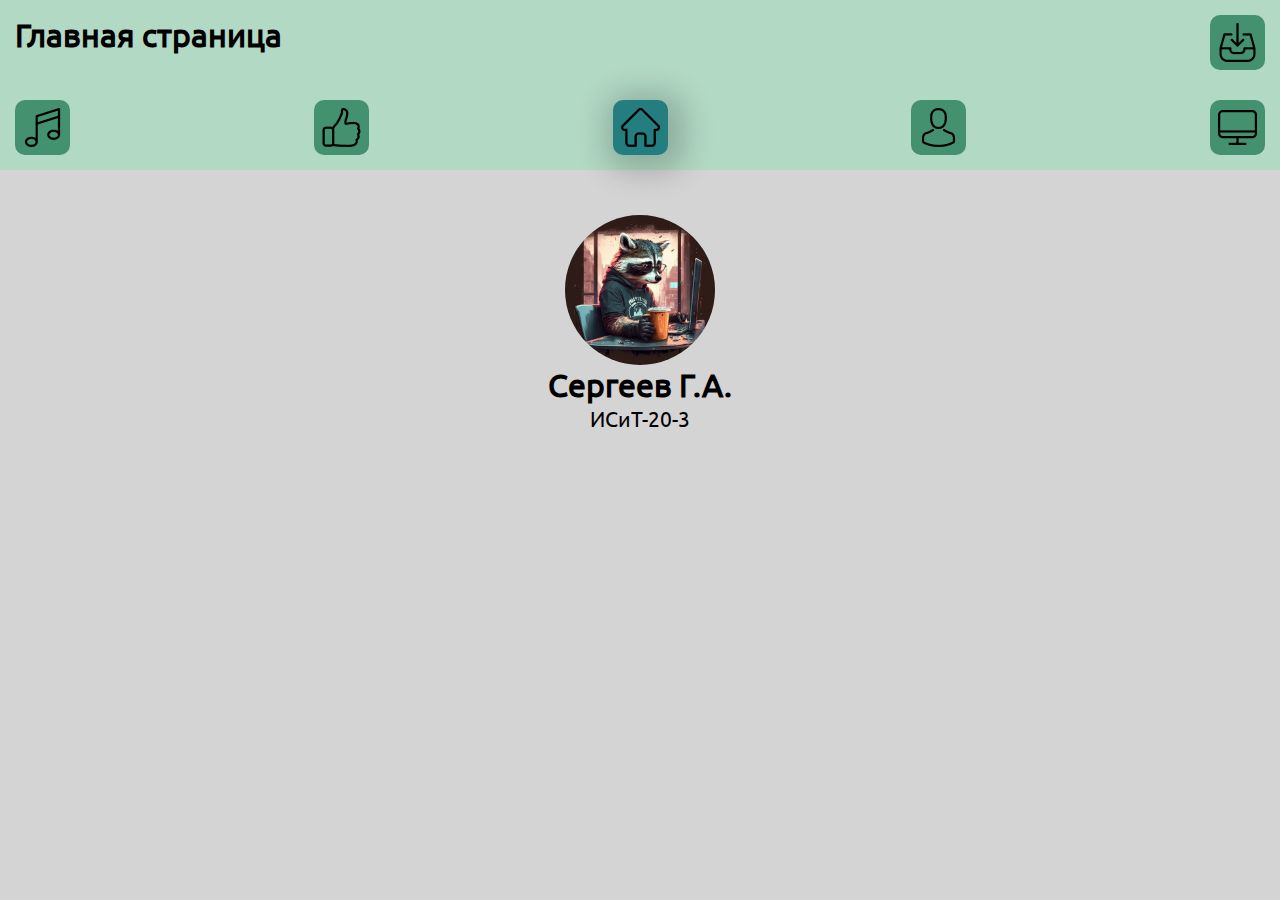
<file: index.html>
<!DOCTYPE html>
<html lang="ru">
  <head>
    <meta charset="UTF-8" />
    <meta name="viewport" content="width=device-width, initial-scale=1.0" />
    <link rel="manifest" href="/manifest.json" />
    <link rel="stylesheet" href="css/index.css" />
    <link rel="stylesheet" href="css/style.css" />
    <link rel="icon" type="image/png" href="/icons/pic-168.png" />
    <title>APP Sergeev G.A. ISiT-20-3</title>
  </head>
  <body>
    <header>
      <div class="head wrapper">
        <h1>Главная страница</h1>
        <button id="install-btn" class="install-btn">
          <img src="png/Download.png" alt="" />
        </button>
      </div>
      <nav class="wrapper">
        <a href="">
          <img src="png/music.png" alt="" />
        </a>
        <a href="emoji.html" class="emoji">
          <img src="png/smile.png" alt="" />
        </a>
        <a href="index.html" class="home">
          <img src="png/home.png" alt="" />
        </a>
        <a href="contact.html" class="contact">
          <img src="png/contact.png" alt="" />
        </a>
        <a href="log.html" class="log">
          <img src="png/log.png" alt="" />
        </a>
      </nav>
    </header>
    <main class="wrapper">
      <div class="main-item author">
        <div class="circle-image">
          <img src="png/AWA.jpg" alt="" />
        </div>
        <h1>Сергеев Г.А.</h1>
        <p>ИСиТ-20-3</p>
      </div>
    </main>
    <script src="js/app.js"></script>
  </body>
</html>
</file>
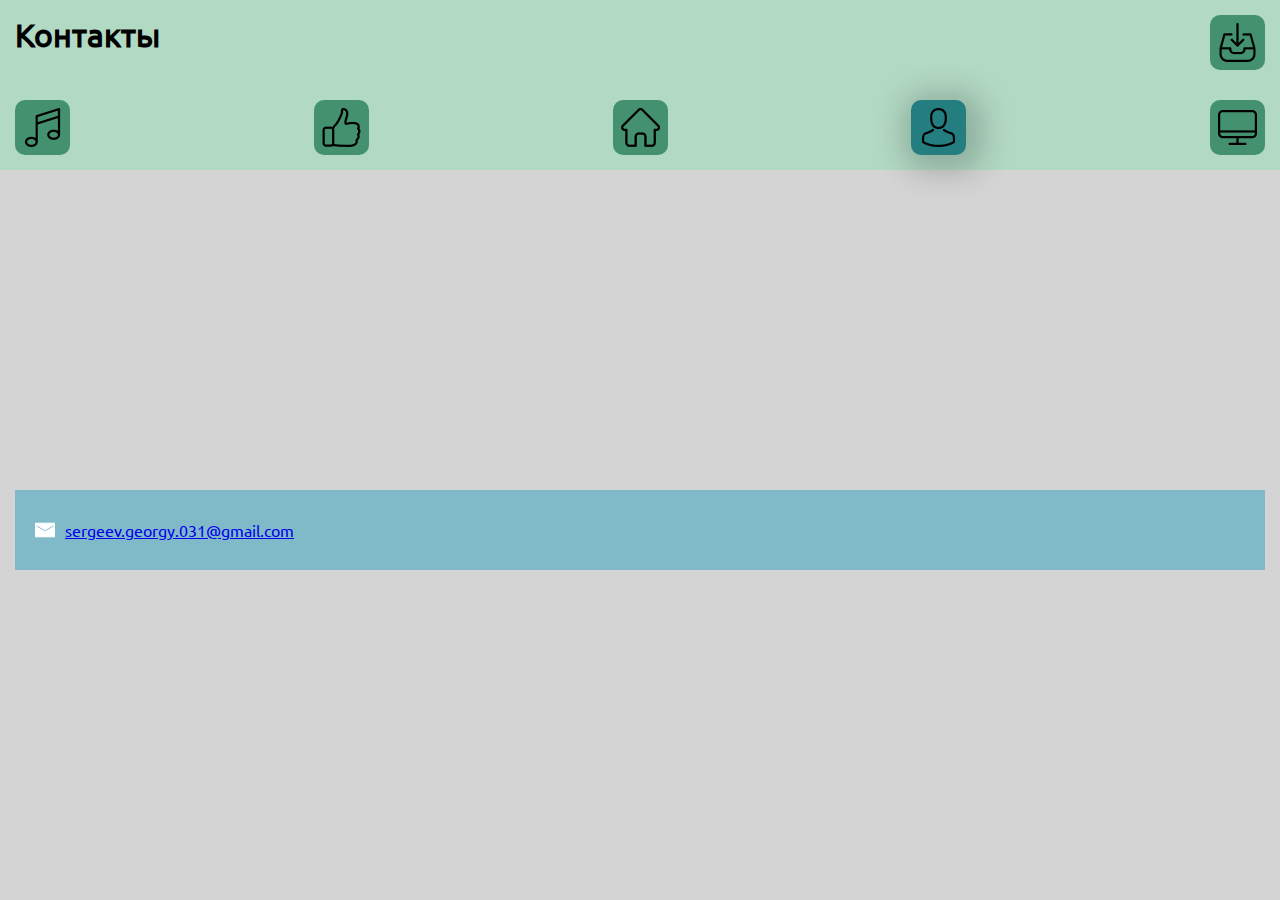
<file: contact.html>
<!DOCTYPE html>
<html lang="en">
<head>
    <meta charset="UTF-8">
    <meta name="viewport" content="width=device-width, initial-scale=1.0">
	<link rel ="manifest" href ="/manifest.json">
    <link rel="stylesheet" href="css/contact.css">
    <link rel="stylesheet" href="css/style.css">
    <link rel="icon" type="image/png" href="/icons/pic-168.png" />
    <title>APP Sergeev G.A. ISiT-20-3</title>
</head>
<body>
    <header>
        <div class="head wrapper">
            <h1>Контакты</h1>
            <button id="install-btn" class="install-btn"><img src="png/Download.png" alt=""></button>
        </div>
        <nav class="wrapper">
            <a href="">
              <img src="png/music.png" alt="" />
            </a>
            <a href="emoji.html" class="emoji">
              <img src="png/smile.png" alt="" />
            </a>
            <a href="index.html" class="home">
              <img src="png/home.png" alt="" />
            </a>
            <a href="contact.html" class="contact">
              <img src="png/contact.png" alt="" />
            </a>
            <a href="log.html" class="log">
              <img src="png/log.png" alt="" />
            </a>
          </nav>
    </header>
    <main class="wrapper">
        <div class="main-txt block">
            <div class="main-txt-item">
                <img src="png/mail.png" alt="">
                <a href="mailto:sergeev.georgy.031@gmail.com">sergeev.georgy.031@gmail.com</a>
            </div>
    </main>
    <script src="js/app.js"></script>
</body>
</html>
</file>
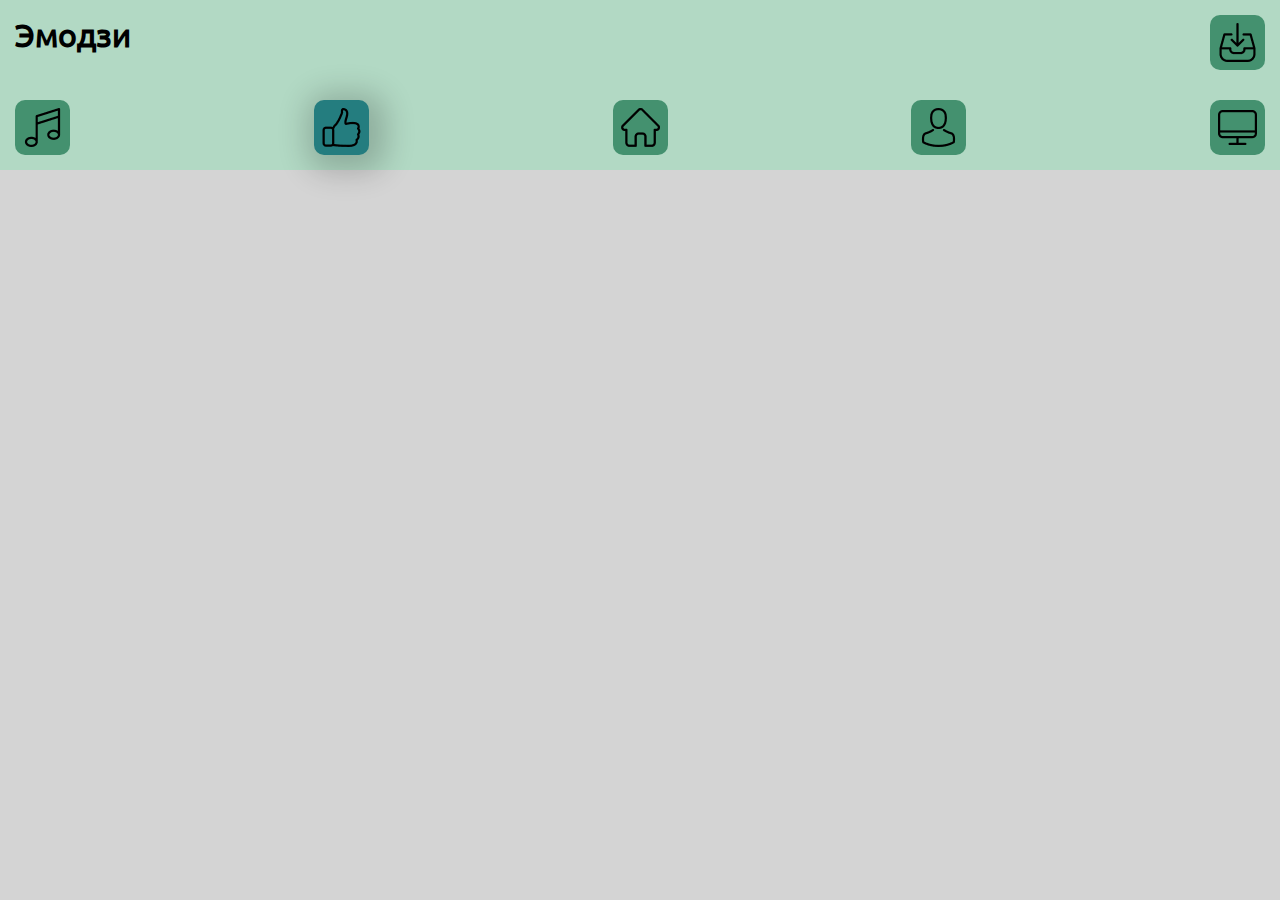
<file: emoji.html>
<!DOCTYPE html>
<html lang="en">
  <head>
    <meta charset="UTF-8" />
    <meta name="viewport" content="width=device-width, initial-scale=1.0" />
    <link rel="manifest" href="/manifest.json" />
    <link rel="stylesheet" href="css/emoji.css" />
    <link rel="stylesheet" href="css/style.css" />
    <link rel="icon" type="image/png" href="/icons/pic-168.png" />
    <title>APP Sergeev G.A. ISiT-20-3</title>
  </head>
  <body>
    <header>
      <div class="head wrapper">
        <h1>Эмодзи</h1>
        <button id="install-btn" class="install-btn">
          <img src="png/Download.png" alt="" />
        </button>
      </div>
      <nav class="wrapper">
        <a href="">
          <img src="png/music.png" alt="" />
        </a>
        <a href="emoji.html" class="emoji">
          <img src="png/smile.png" alt="" />
        </a>
        <a href="index.html" class="home">
          <img src="png/home.png" alt="" />
        </a>
        <a href="contact.html" class="contact">
          <img src="png/contact.png" alt="" />
        </a>
        <a href="log.html" class="log">
          <img src="png/log.png" alt="" />
        </a>
      </nav>
    </header>
    <main>
      <div id="emojis-container" class="emojis-container wrapper"></div>
    </main>
    <script src="js/app.js"></script>
    <script src="js/emoji.js"></script>
  </body>
</html>
</file>
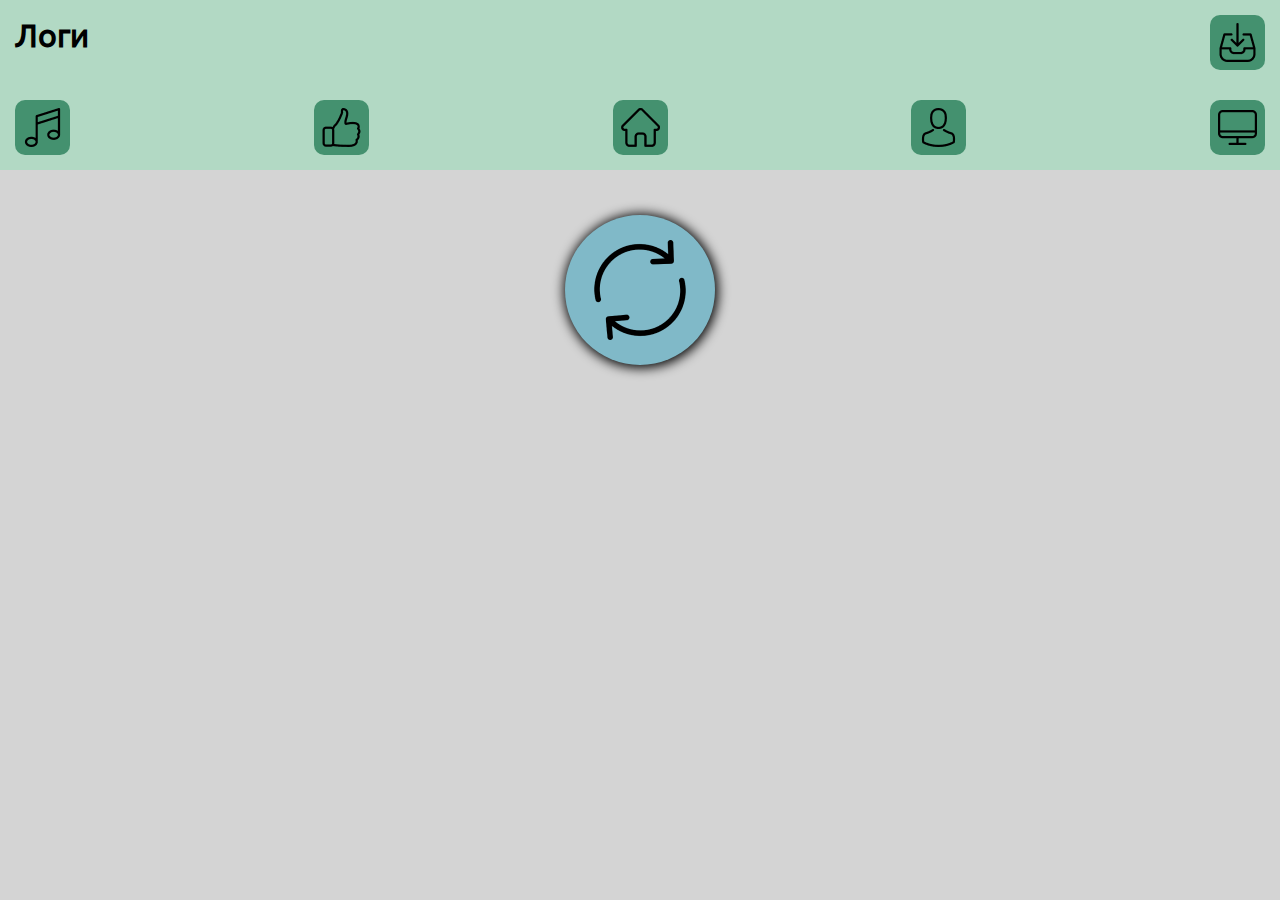
<file: log.html>
<!DOCTYPE html>
<html lang="en">
  <head>
    <meta charset="UTF-8" />
    <meta name="viewport" content="width=device-width, initial-scale=1.0" />
    <link rel="manifest" href="/manifest.json" />
    <link rel="stylesheet" href="css/log.css" />
    <link rel="stylesheet" href="css/style.css" />
    <link rel="icon" type="image/png" href="/icons/pic-168.png" />
    <title>APP Sergeev G.A. ISiT-20-3</title>
  </head>
  <body>
    <header>
      <div class="head wrapper">
        <h1>Логи</h1>
        <button id="install-btn" class="install-btn">
          <img src="png/Download.png" alt="" />
        </button>
      </div>
      <nav class="wrapper">
        <a href="">
          <img src="png/music.png" alt="" />
        </a>
        <a href="emoji.html" class="emoji">
          <img src="png/smile.png" alt="" />
        </a>
        <a href="index.html" class="home">
          <img src="png/home.png" alt="" />
        </a>
        <a href="contact.html" class="contact">
          <img src="png/contact.png" alt="" />
        </a>
        <a href="log.html" class="log">
          <img src="png/log.png" alt="" />
        </a>
      </nav>
    </header>
    <main>
      <div class="main-item wrapper">
        <button class="log" onclick="logPage()">
          <img src="png/play.png" alt="" />
        </button>
        <div class="emoji-list"></div>
      </div>
    </main>
    <script src="js/app.js"></script>
    <script src="js/log.js"></script>
  </body>
</html>
</file>
<file: css/index.css>
nav .home {
  background-color: #247d7f;
  -webkit-box-shadow: 5px 5px 30px 12px rgba(0, 0, 0, 0.2);
  box-shadow: 5px 5px 30px 12px rgba(0, 0, 0, 0.2);
}

main {
  -webkit-box-orient: vertical;
  -webkit-box-direction: normal;
  -ms-flex-direction: column;
  flex-direction: column;
  -webkit-box-align: center;
  -ms-flex-align: center;
  align-items: center;
}
main .main-item {
  margin-top: 30px;
}
main .author {
  display: -webkit-box;
  display: -ms-flexbox;
  display: flex;
  -webkit-box-orient: vertical;
  -webkit-box-direction: normal;
  -ms-flex-direction: column;
  flex-direction: column;
  -webkit-box-align: center;
  -ms-flex-align: center;
  align-items: center;
}
main .circle-image {
  border-radius: 50%;
  overflow: hidden;
  width: 150px;
  height: 150px;
}
main .circle-image img {
  width: 100%;
  height: 100%;
  -o-object-fit: cover;
  object-fit: cover;
}
main .author > p {
  color: #000;
}
</file>
<file: css/style.css>
@font-face {
  font-family: "ubuntu";
  src: url("../fonts/Ubuntu-Regular.ttf");
}

* {
  margin: 0;
  padding: 0;
  -webkit-box-sizing: border-box;
  box-sizing: border-box;
  outline: none;
}

.wrapper {
  display: -webkit-box;
  display: -ms-flexbox;
  display: flex;
  padding: 15px;
}

body {
  background-color: #d4d4d4;
  font-family: "ubuntu";
}

p {
  font-size: 1.3em;
  color: white;
}

header {
  background-color: #b2d9c4;
}
header button,
header a {
  height: 55px;
  background-color: #44916f;
  border: none;
  border-radius: 10px;
  display: -webkit-box;
  display: -ms-flexbox;
  display: flex;
  -webkit-box-pack: center;
  -ms-flex-pack: center;
  justify-content: center;
  -webkit-box-align: center;
  -ms-flex-align: center;
  align-items: center;
  width: 55px;
  -webkit-transition: 0.3s ease-out;
  transition: 0.3s ease-out;
}
header nav {
  -webkit-box-pack: justify;
  -ms-flex-pack: justify;
  justify-content: space-between;
}
header .head {
  -webkit-box-pack: justify;
  -ms-flex-pack: justify;
  justify-content: space-between;
  position: relative;
}

.install-btn:active {
  background-color: #0b304f;
}

/* Почта */
.block {
  background-color: #80b9c8;
  padding: 20px;
}
</file>
<file: css/contact.css>
nav .contact {
  background-color: #247d7f;
  -webkit-box-shadow: 5px 5px 30px 12px rgba(0, 0, 0, 0.2);
  box-shadow: 5px 5px 30px 12px rgba(0, 0, 0, 0.2);
}

main {
  bottom: 35%;
  position: absolute;
  width: 100%;
  -webkit-box-orient: vertical;
  -webkit-box-direction: normal;
  -ms-flex-direction: column;
  flex-direction: column;
}
main img {
  width: 20px;
  height: 20px;
  margin-right: 10px;
}
main .main-txt-item {
  display: -webkit-box;
  display: -ms-flexbox;
  display: flex;
  -webkit-box-align: center;
  -ms-flex-align: center;
  align-items: center;
  margin: 10px 0;
}
</file>
<file: css/emoji.css>
nav .emoji {
  background-color: #247d7f;
  -webkit-box-shadow: 5px 5px 30px 12px rgba(0, 0, 0, 0.2);
  box-shadow: 5px 5px 30px 12px rgba(0, 0, 0, 0.2);
}

.emojis-container {
  display: -webkit-box;
  display: -ms-flexbox;
  display: flex;
  -ms-flex-wrap: wrap;
  flex-wrap: wrap;
}
.emojis-container .emoji-wrapper {
  -webkit-box-flex: 50%;
  -ms-flex: 50%;
  flex: 50%;
  display: -webkit-box;
  display: -ms-flexbox;
  display: flex;
  -webkit-box-align: center;
  -ms-flex-align: center;
  align-items: center;
  -webkit-box-orient: vertical;
  -webkit-box-direction: normal;
  -ms-flex-direction: column;
  flex-direction: column;
  margin: 15px 0;
  -webkit-box-pack: center;
  -ms-flex-pack: center;
  justify-content: center;
}
.emojis-container .emoji-wrapper img {
  margin-bottom: 10px;
}
.emojis-container p {
  background-color: #c29470;
  border-radius: 5px;
  padding: 5px;
}
</file>
<file: css/log.css>
nav .header-log {
  background-color: #247d7f;
  -webkit-box-shadow: 5px 5px 30px 12px rgba(0, 0, 0, 0.2);
  box-shadow: 5px 5px 30px 12px rgba(0, 0, 0, 0.2);
}

main .main-item {
  display: -webkit-box;
  display: -ms-flexbox;
  display: flex;
  -webkit-box-orient: vertical;
  -webkit-box-direction: normal;
  -ms-flex-direction: column;
  flex-direction: column;
  -webkit-box-align: center;
  -ms-flex-align: center;
  align-items: center;
  -webkit-box-pack: center;
  -ms-flex-pack: center;
  justify-content: center;
  margin-top: 30px;
}
main .main-item button {
  background-color: #80b9c8;
  border-radius: 50%;
  display: -webkit-box;
  display: -ms-flexbox;
  display: flex;
  -webkit-box-align: center;
  -ms-flex-align: center;
  align-items: center;
  width: 150px;
  height: 150px;
  -webkit-box-orient: vertical;
  -webkit-box-direction: normal;
  -ms-flex-direction: column;
  flex-direction: column;
  -webkit-box-pack: center;
  -ms-flex-pack: center;
  justify-content: center;
  border: none;
  -webkit-box-shadow: 1px 1px 12px 2px;
  box-shadow: 1px 1px 12px 2px;
}
main .main-item button:active {
  background-color: #97d3cb;
  -webkit-transition: 0.3s ease-out;
  transition: 0.3s ease-out;
}
main .main-item .block {
  margin-top: 35px;
}
</file>
